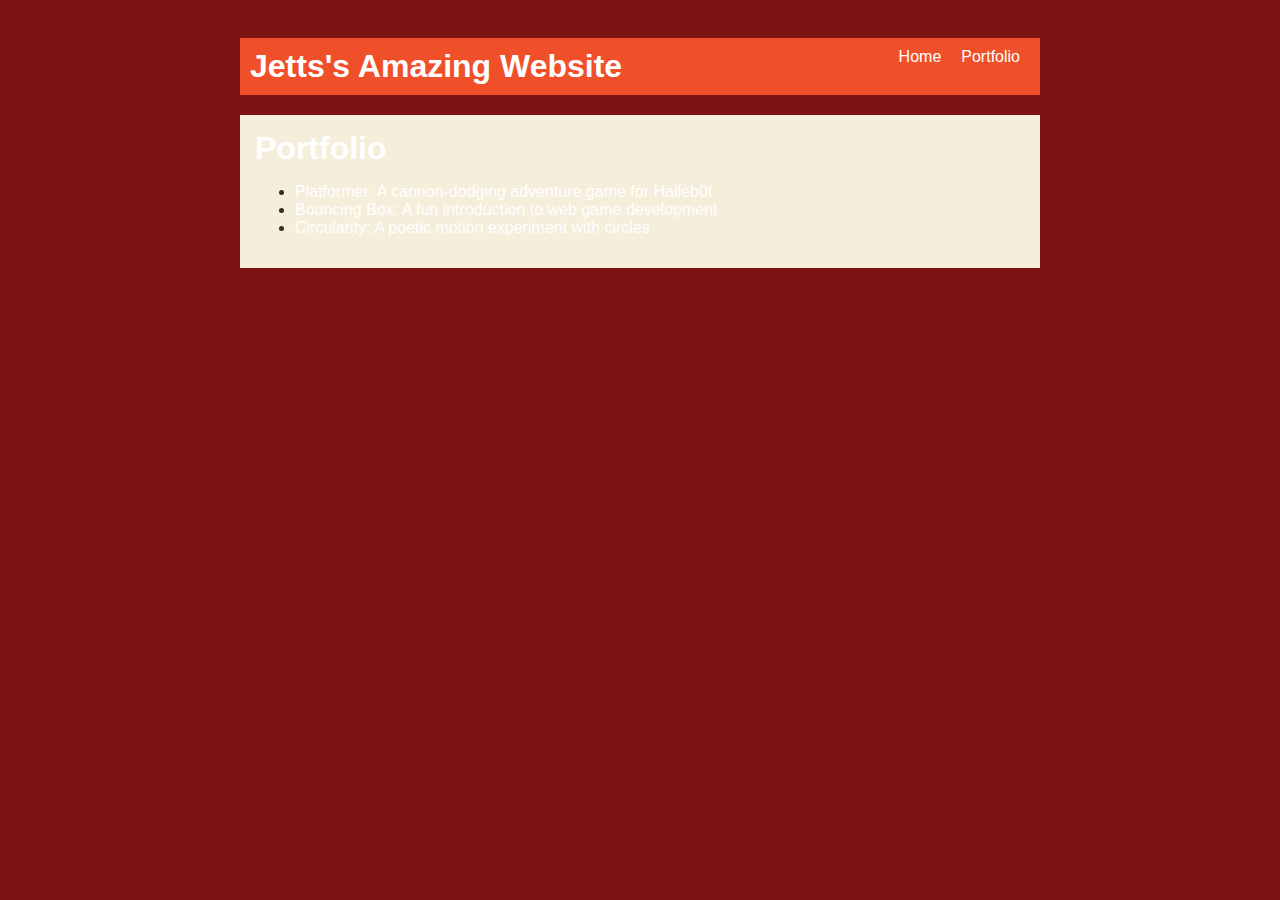
<file: portfolio.html>
<!DOCTYPE html>
<html>
  <head>
    <title>Jett's Amazing Website</title>
     <link rel="stylesheet" href="style.css" />
  </head>

  <body>
    <!-- All content goes here -->
    <div id="all-contents">
    <nav>
<h1>Jetts's Amazing Website</h1>
<ul id="nav-ul">
<li class="nav-li">
  <a href="index.html">Home</a>
</li>
<li class="nav-li">
  <a href="portfolio.html">Portfolio</a>
</li>
</ul>
</nav>
<main>
<div class="content">
<h1>Portfolio</h1>
<ul id="portfolio">
    <li>
  <a href="fsd-projects/platformer/">Platformer: A cannon-dodging adventure game for Halleb0t</a>
</li>
<li>
  <a href="fsd-projects/bouncing-box/">Bouncing Box: A fun introduction to web game development</a>
</li>
<li>
  <a href="fsd-projects/circularity/">Circularity: A poetic motion experiment with circles</a>
</li>
</ul>
</div>

</main>
      
    </div>
  </body>
</html>
</file>
<file: style.css>
body {
    background: rgb(124, 18, 18);
    color: rgb(45, 45, 45);
    padding: 30px;
    font-family: cursive, sans-serif;
}

#all-contents {
    max-width: 800px;
    margin: auto;
}

/* navigation menu */
nav {
    background: rgb(239, 80, 41);
    margin: 0 auto;
    display: flex;
    padding: 10px;
     margin-bottom: 20px;
}

h1 {
    display: flex;
    align-items: center;
    color: white;
    flex: 1;
    margin: 0;
}

#nav-ul {
    list-style-type: none;
    margin: 0;
    padding: 0;
    display: flex;
}

.nav-li {
    display: inline-block;
    padding: 0 10px;
}

a {
    text-decoration: none;
    color: #fff;
}

/* main container area beneath menu */
main {
    background: rgb(245, 238, 219);
    display: flex;
    margin-top: 20px;
}

.sidebar {
    margin-right: 25px;
    padding: 10px;
}

.sidebar-img {
    width: 200px;
}

.content {
    flex: 1;
    padding: 15px;
}

/* interests section styles */
#interests {
    border: 4px silver ridge;
    padding: 8px;
    margin-top: 20px;
}

h2, h3 {
    margin: 0px;
}
</file>
